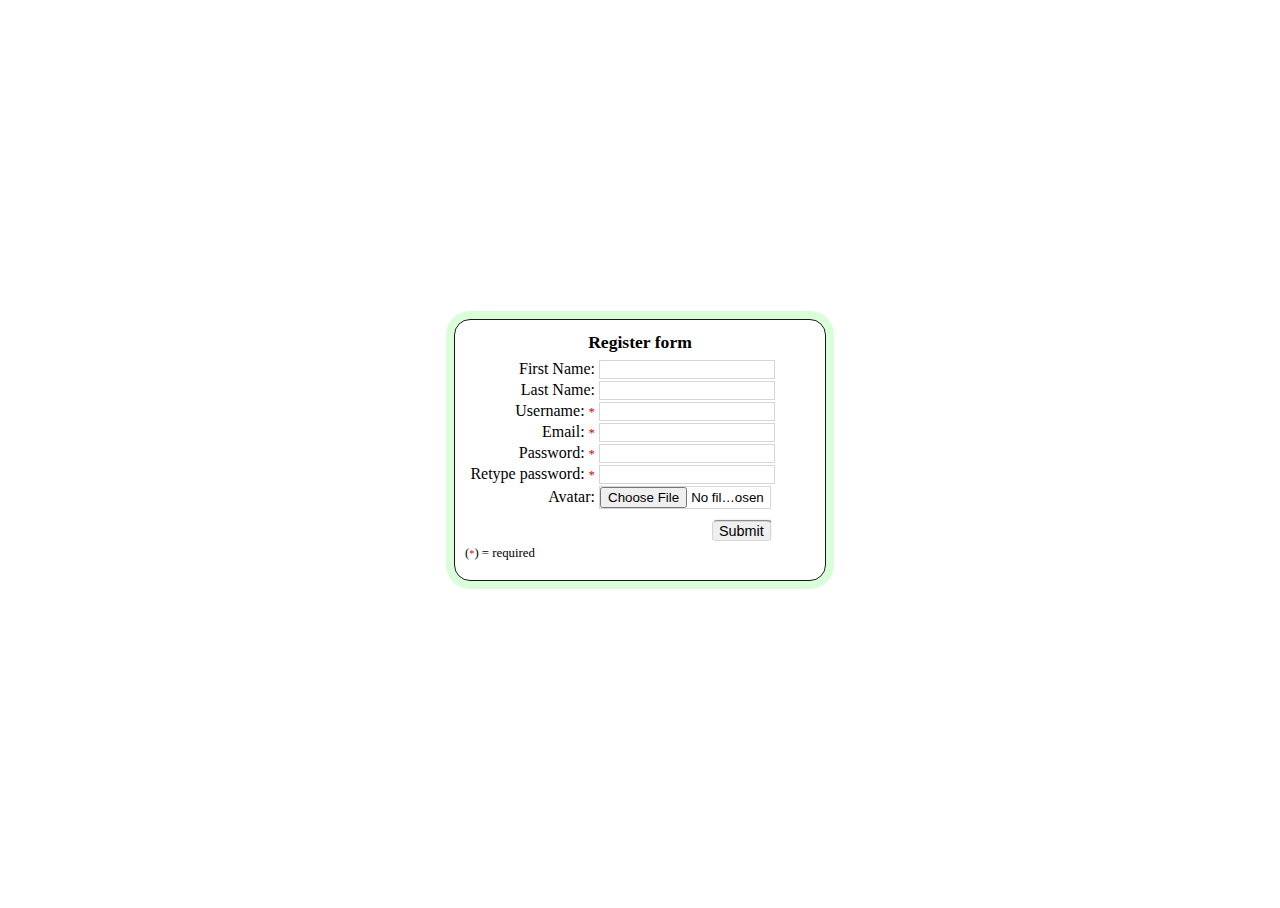
<file: form-with-warnings/index.html>
<!DOCTYPE html>
<html>
<head>
    <meta charset="utf-8" />
    <meta http-equiv="X-UA-Compatible" content="IE=edge">
    <title>The Form</title>
    <meta name="viewport" content="width=device-width, initial-scale=1">
    <link rel="stylesheet" type="text/css" media="screen" href="main.css" />
    <link rel="stylesheet" href="https://use.fontawesome.com/releases/v5.0.13/css/all.css" integrity="sha384-DNOHZ68U8hZfKXOrtjWvjxusGo9WQnrNx2sqG0tfsghAvtVlRW3tvkXWZh58N9jp" crossorigin="anonymous">
</head>
<body>
    <form method="post">
        <div class='reg-form-title'>Register form</div>
        <div id='fname-div'>
            <label for='fname'>First Name:</label>
            <input type='text' id='fname' autocomplete="given-name"/>
        </div>
        <div id='lname-div'>
            <label for='lname'>Last Name:</label>
            <input type='text' id='lname' autocomplete="family-name"/>
        </div>
        <div id='username-div'>
            <label for='username'>Username: <span class="red small-font">*</span></label>
            <input type='text' id='username' autocomplete="username"/>
            <i class="fas fa-times-circle display-inline wrong red"></i>
            <i class="fas fa-check-circle display-none correct green"></i>
        </div>
        <div id='email-div'>
            <label for='email'>Email: <span class="red small-font">*</span></label>
            <input type='email' id='email'/>
            <i class="fas fa-times-circle display-inline wrong red"></i>
            <i class="fas fa-check-circle display-none correct green"></i>
            <!-- <div class='warning' id='email-warning'> -->

            </div>
        </div>
        <div id='password-div'>
            <label for='password'>Password: <span class="red small-font">*</span></label>
            <input type='password' id='password'/>
            <div class='warning' id='password-weakness'>
                <ul>
                    <li id='characters-long'>Must be between 4 and 10 characters long <i class="fas fa-check-circle display-none correct green small-font"></i></li>
                    <li>Must contain such characters:</li>
                    <ul>
                        <li id='uppercase'>English uppercase characters (A-Z) <i class="fas fa-check-circle display-none correct green small-font"></i></li>
                        <li id='lowercase'>English lowercase characters (a-z) <i class="fas fa-check-circle display-none correct green small-font"></i></li>
                        <li id='digits'>Base-10 numeric digits (0-9) <i class="fas fa-check-circle display-none correct green small-font"></i></li>
                        <li id='non-alpha'>Non-alphanumeric (for example: !, $, # or %) <i class="fas fa-check-circle display-none correct green small-font"></i></li>
                    </ul>
                </ul>
                <span style="margin-left: 10px;">Strength:</span>
                <div class='progress-bar'>
                    <span style="width: 0%"></span>
                </div>
            </div>
            <i class="fas fa-times-circle display-inline wrong red"></i>
            <i class="fas fa-check-circle display-none correct green"></i>
        </div>
        <div id='retype-div'>
            <label for='retype-passw'>Retype password: <span class="red small-font">*</span></label>
            <input type='password' id='retype-passw'/>
            <i class="fas fa-times-circle display-inline wrong red"></i>
            <i class="fas fa-check-circle display-none correct green"></i>
        </div>
        <div id='avatar-div'>
            <label for='avatar'>Avatar:</label>
            <input type='file' id='avatar'/>
        </div>
        <div>
            <!-- <input type="button" name="hello" id='btn'/> -->
            <button type='button' id='submit'>Submit</button>
            <span class='red small-font display-none'>Check your inputs!</span>
        </div>
        <div>
            <span class='small-font'>(<span class="red small-font">*</span>) = required</span>
        </div>
    </form>

    <script src='lib.js'></script>
    <script src="main.js"></script>
    
</body>
</html>
</file>
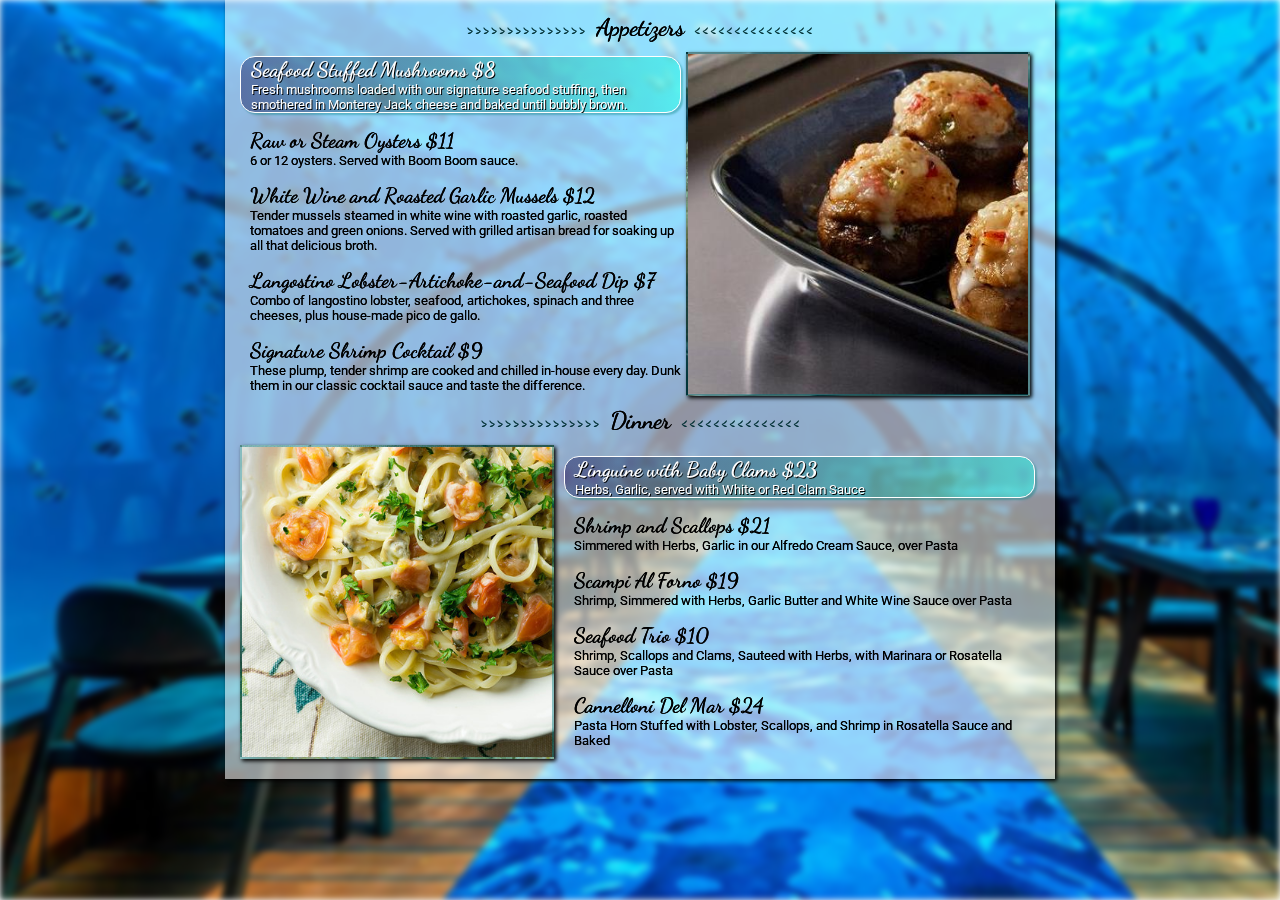
<file: menu/index.html>
<!DOCTYPE html>
<html>
<head>
    <meta charset="utf-8" />
    <meta http-equiv="X-UA-Compatible" content="IE=edge">
    <title>Menu</title>
    <meta name="viewport" content="width=device-width, initial-scale=1">
    <link rel="shortcut icon" type="image/png" href="./images/favicon.png">
    <link rel="stylesheet" type="text/css" media="screen" href="main.css" />
    <link href="https://fonts.googleapis.com/css?family=Roboto" rel="stylesheet">
    <link href="https://fonts.googleapis.com/css?family=Dancing+Script:400,700|Dosis|Indie+Flower|Merriweather|Slabo+27px" rel="stylesheet">
    <link rel="shortcut icon" type="image/png" href="./images/favicon.png">
</head>
<body>
    <div class="background"></div>
    <div id='main'>
        <div class='title'>
            <h2>Appetizers</h2>
        </div>
        <div class="menu">
            <ul>
                <li>
                    <h3>Seafood Stuffed Mushrooms $8</h3>
                    <p>Fresh mushrooms loaded with our signature seafood stuffing, then smothered in Monterey Jack cheese and baked until bubbly brown.</p>
                </li>
                <li>
                    <h3>Raw or Steam Oysters $11</h3>
                    <p>6 or 12 oysters. Served with Boom Boom sauce.</p>
                </li>
                <li>
                    <h3>White Wine and Roasted Garlic Mussels $12</h3>
                    <p>Tender mussels steamed in white wine with roasted garlic, roasted tomatoes and green onions. Served with grilled artisan bread for soaking up all that delicious broth.</p>
                </li>
                <li>
                    <h3>Langostino Lobster-Artichoke-and-Seafood Dip $7</h3>
                    <p>Combo of langostino lobster, seafood, artichokes, spinach and three cheeses, plus house-made pico de gallo.</p>
                </li>
                <li>
                    <h3>Signature Shrimp Cocktail $9</h3>
                    <p>These plump, tender shrimp are cooked and chilled in-house every day. Dunk them in our classic cocktail sauce and taste the difference.</p>
                </li>
            </ul>
            <div class="image"></div>
        </div>
        <h2>Dinner</h2>
        <div class="menu">
            <div class="image" id='second'>
            </div>
            <ul>
                <li>
                    <h3>Linguine with Baby Clams $23</h3>
                    <p>Herbs, Garlic, served with White or Red Clam Sauce</p>
                </li>
                <li>
                    <h3>Shrimp and Scallops $21</h3>
                    <p>Simmered with Herbs, Garlic in our Alfredo Cream Sauce, over Pasta</p>
                </li>
                <li>
                    <h3>Scampi Al Forno $19</h3>
                    <p>Shrimp, Simmered with Herbs, Garlic Butter and White Wine Sauce over Pasta</p>
                </li>
                <li>
                    <h3>Seafood Trio $10</h3>
                    <p>Shrimp, Scallops and Clams, Sauteed with Herbs, with Marinara or Rosatella Sauce over Pasta</p>
                </li>
                <li>
                    <h3>Cannelloni Del Mar $24</h3>
                    <p>Pasta Horn Stuffed with Lobster, Scallops, and Shrimp in Rosatella Sauce and Baked</p>
                </li>
            </ul>

        </div>
    </div>
    <script src='main.js'></script>
</body>
</html>
</file>
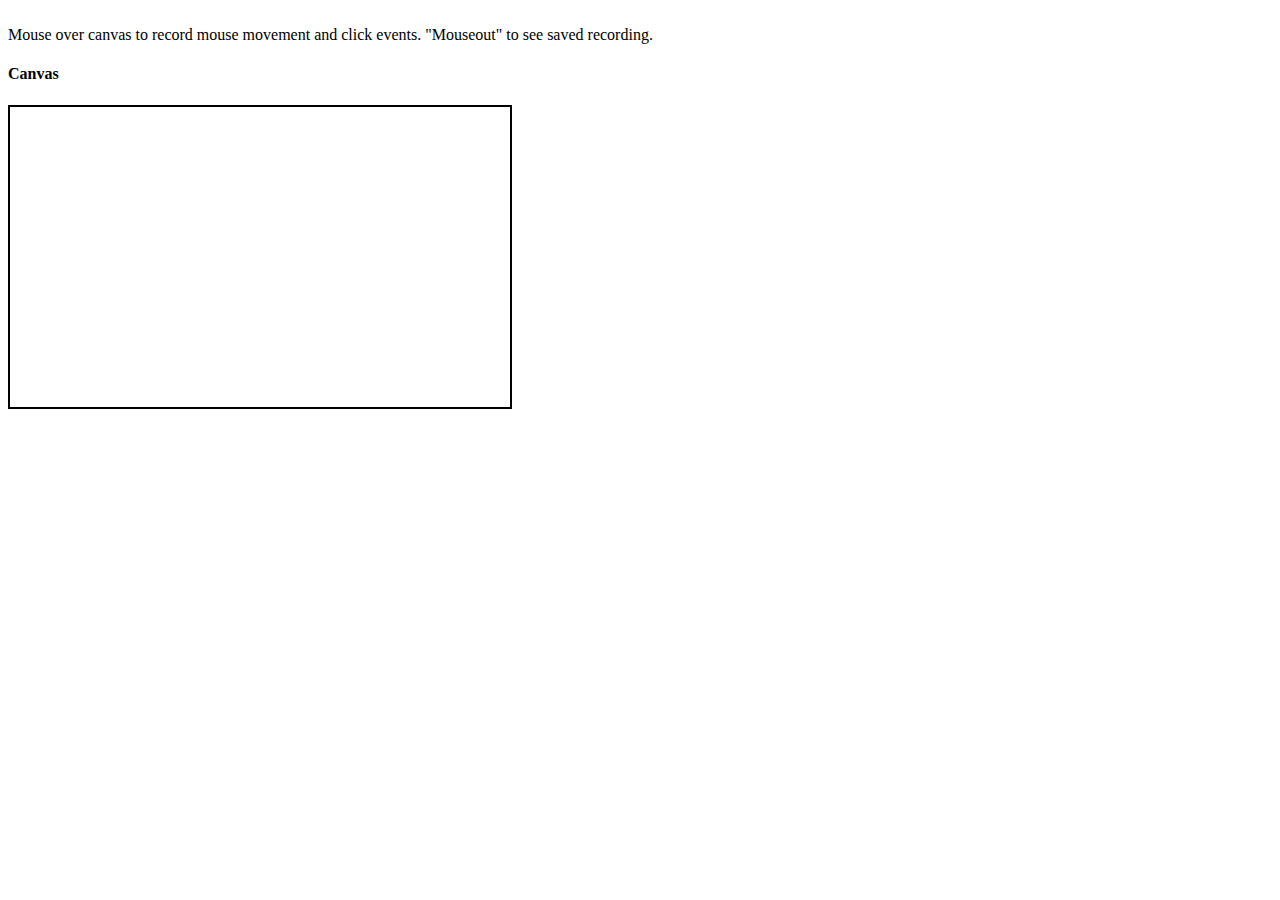
<file: mouseCapturing/index.html>
<!DOCTYPE html>
<html>
<head>
    <meta charset="utf-8" />
    <meta http-equiv="X-UA-Compatible" content="IE=edge">
    <title>Mouse Capturing</title>
    <meta name="viewport" content="width=device-width, initial-scale=1">
    <link rel="stylesheet" type="text/css" media="screen" href="main.css" />
</head>
<body>
    <br>
    <div>Mouse over canvas to record mouse movement and click events. "Mouseout" to see saved recording.</div>
    <h4>Canvas</h4>
    <canvas></canvas>
    <div class="mousePlaceholder hide"></div>

    <script src="main.js"></script>
</body>
</html>
</file>
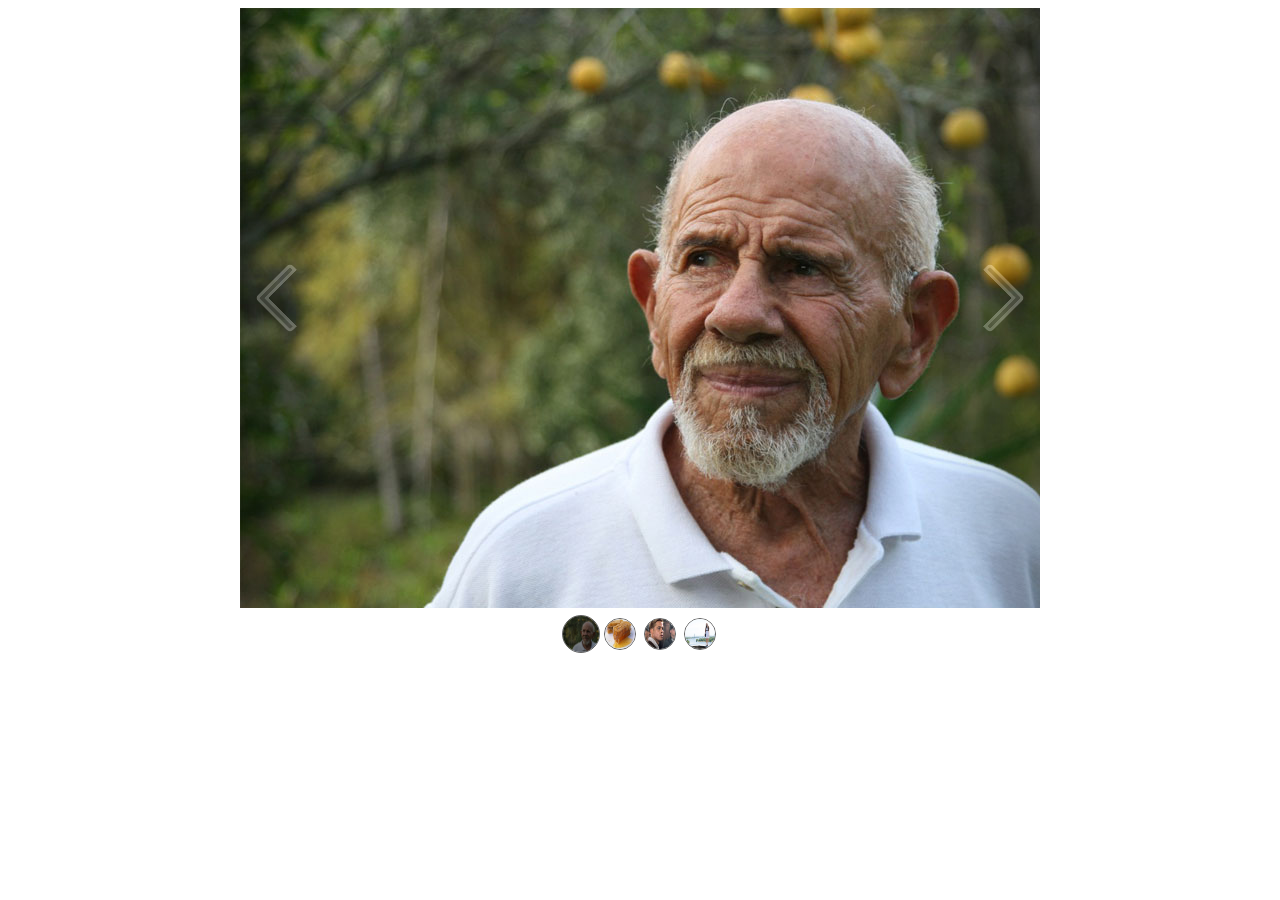
<file: slider/index.html>
<!DOCTYPE html>
<html>

<head>
    <meta charset="utf-8" />
    <meta http-equiv="X-UA-Compatible" content="IE=edge">
    <title>Slider</title>
    <meta name="viewport" content="width=device-width, initial-scale=1">
    <link rel="stylesheet" type="text/css" media="screen" href="css/main.css" />
    <link rel="stylesheet" type="text/css" media="screen" href="css/arrows.css" />
    <link rel="stylesheet" type="text/css" media="screen" href="css/bullets.css" />
</head>

<body>
    <div id="my-slider">

        <div class="slidesWrap">
            <div class="slidesWindow center">
                <div class="slides flex">
                    <div class="slide">
                        <a href="img/1.jpg">
                            <img src="img/1.jpg" alt="slide">
                        </a>
                    </div>
                    <div class="slide">
                        <a href="img/2.jpg">
                            <img src="img/2.jpg" alt="slide">
                        </a>
                    </div>
                    <div class="slide">
                        <a href="img/3.jpg">
                            <img src="img/3.jpg" alt="slide">
                        </a>
                    </div>
                    <div class="slide">
                        <a href="img/4.jpg">
                            <img src="img/4.jpg" alt="slide">
                        </a>
                    </div>
                </div>
            </div>
        </div>
    </div>

    <!-- <button class="debug">Mobile debug</button> -->
    <div id='error-message'></div>


    <!-- slider scripts -->
    <!-- ideally should be compiled into one file -->
    <script src="js/slider/slider-main.js"></script>
    <script src="js/slider/slider-bullets.js"></script>
    <script src="js/slider/slider-arrows.js"></script>
    <script src="js/slider/slider-drag-drop.js"></script>
    <script src="js/slider/slider-resize.js"></script>
    <script src="js/slider/slider-navigation.js"></script>
    <!-- slider scripts end -->

    <script src="js/main.js"></script>
</body>

</html>
</file>
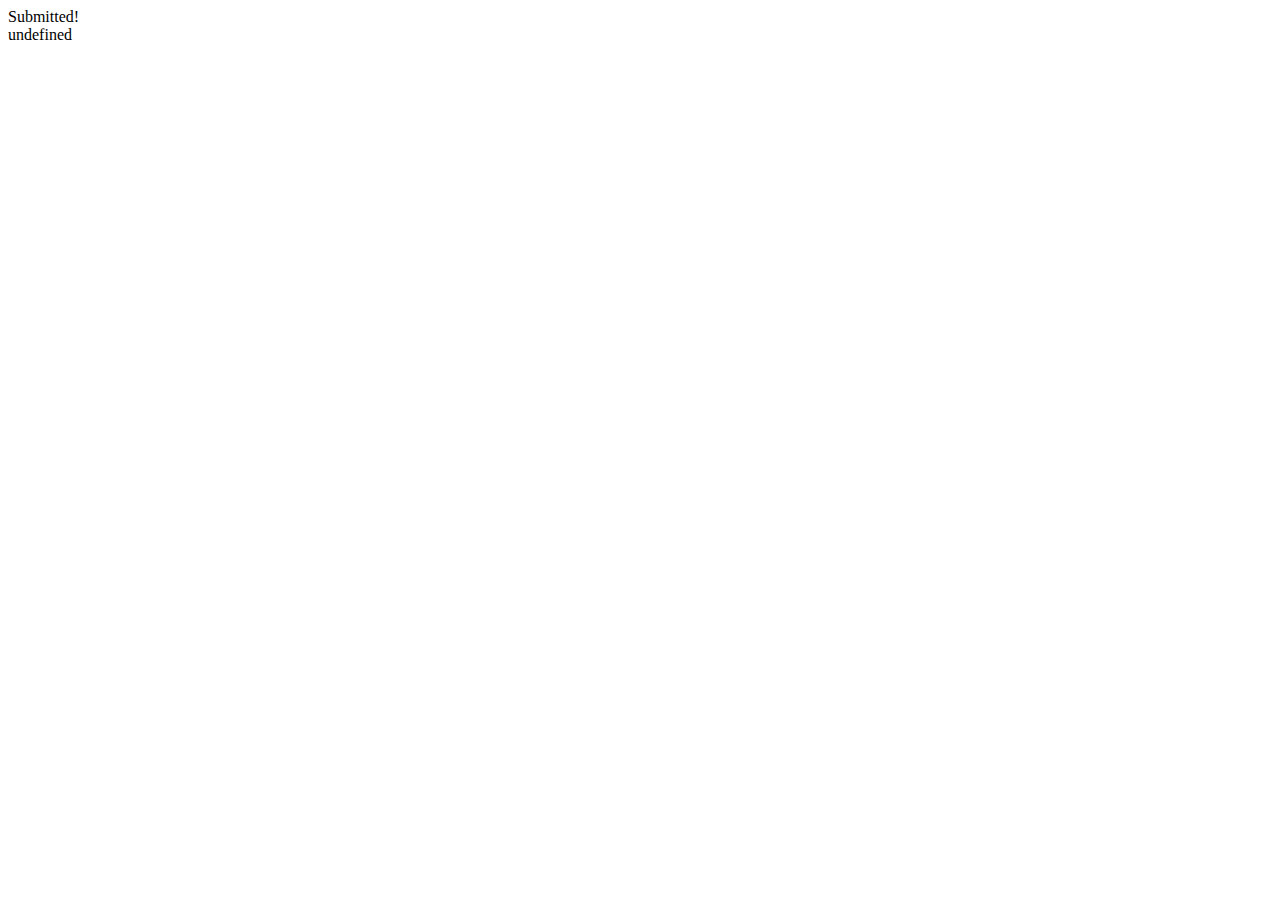
<file: form-with-warnings/submitted.html>
<!DOCTYPE html>
<html>
<head>
    <meta charset="utf-8" />
    <meta http-equiv="X-UA-Compatible" content="IE=edge">
    <title>Submitted</title>
    <meta name="viewport" content="width=device-width, initial-scale=1">
</head>
<body>
    Submitted!
    <div id='info'></div>
    <script>
        document.getElementById('info').innerText = localStorage.form
    </script>
</body>
</html>
</file>
<file: form-with-warnings/main.css>
html {
    width: 100%;
    height: 100%;
}

body {
    width: 100%;
    height: 100%;
}

form {
    position: absolute;
    /* box-sizing: content-box; */
    border: 1px solid rgb(18, 29, 18);
    border-radius: 1em;
    box-shadow: 0px 0px 0 8px rgba(161, 253, 161, 0.4);
    padding: 10px;
    width: 350px;
    height: 15em;
    top: 0;
    right: 0;
    bottom: 0;
    left: 0;
    margin: auto;

    /* display: flex;
    flex-direction: column;
    align-items: center; */

}

input {
    border: 1px solid rgb(214, 214, 214);
}

button {
    border: 1px solid rgb(214, 214, 214);
    border-radius: 10%;
    box-shadow: 1px -2px 1px -1px gray;
}

label {
    display: inline-block;
    width: 130px;
    text-align: right;
}

form > div {
    margin-top: 2px;
}

#submit {
    margin-top: 10px;
    position: relative;
    left: 247px;
    font-size: 0.9em;
}

input {
    width: 170px;
}

.warning {
    display: none;  /*none*/
    background-color: white;
    margin-left: 5px;
    border: 1px solid black;
    border-radius: 7px;
    width: 300px;
    position: absolute;
}

@media (max-width: 420px) {
    .warning {
        position: absolute;
        top: -10em;
        left: 30px;
        /* right: 1fr; */
    }
}

li {
    margin-right: 10px;
}

div > .display-none, li > .display-none {
    display: none;
}

div > .display-inline {
    display: inline;
}


.red {
    color: rgb(224, 0, 0);
}

.green {
    color: rgb(27, 235, 0);
}

.small-font {
    font-size: 0.8em;
}

.reg-form-title {
    font-size: 1.1em;
    font-weight: bold;
    margin-bottom: 7px;
    text-align: center;
}

.progress-bar {
    height: 10px;
    position: relative;
    background: #555;
    border-radius: 10px;
    margin: 0 5px 5px 5px;
	padding: 2px;
}

.progress-bar > span {
    display: block;
    height: 100%;
    border-radius: 5px;
    /* background-color: rgb(43,194,83); */
    box-shadow: 
        inset 0 2px 9px  rgba(255,255,255,0.3),
        inset 0 -2px 6px rgba(0,0,0,0.4);
    position: relative;
    overflow: hidden;

}
</file>
<file: menu/main.css>
body {
    font-family: 'Roboto', sans-serif;
    width: 100%;
    height: 100%;
    margin: 0;
    /* font-size: 0.9em; */
    text-shadow: 0.3px 0.3px black;

}

.background {
    position: fixed;
    top: 0;
    left: 0;
    width: 100%;
    height: 100%;
    background-image: url('./images/background4.jpg');
    background-repeat: no-repeat;
    background-size: cover;
    filter: blur(3px);
    z-index: -1;
}

#main {
    background-color: rgba(255, 255, 255, 0.568);
    box-shadow: 2px 2px 4px black;
    margin: 0 auto;
    height: 110%;
    max-width: 800px;
    position: relative;
    /* bottom: 15px; */
    padding: 3px 15px;
    padding-bottom: 20px;
}


h2 {
    text-align: center;
    font-family: 'Dancing Script', cursive;

    /* font-size: 1.1em; */
    padding-top: 5px;
}

h2::before {
    content: '>>>>>>>>>>>>>>>  ';
    color: rgba(0, 119, 128, 0.438);
    display: inline-block;
    margin: 0 10px;
}
h2::after {
    content: '  <<<<<<<<<<<<<<<';
    color: rgba(0, 119, 128, 0.438);
    display: inline-block;
    margin: 0 10px;
}


.menu {
    margin-top: 10px;
    display: flex;
    justify-content: space-between;
    align-items: center;
    font-size: 0.8rem;

}

li {
    transition: background 2s, color 0.5s, text-shadow 0.5s, transform 2s;
}

.focused {
    background: linear-gradient(90deg, rgba(4,0,69, 0.4) 0%, rgba(0,125,121,0.4) 55%, rgba(0,255,218,0.4) 100%);;
    border: 1px solid white;
    box-shadow: 2px 2px 2px rgba(0,125,121,0.4);
    border-radius: 15px;
}

ul {
    list-style-type: none;
    padding: 0;
    margin: 0;
}

h3 {
    margin: 0;
    font-family: 'Dancing Script', cursive;
    font-weight: bold;
    font-size: 1.3rem;
}

li:hover, .whiteText {
    color: white;
    text-shadow: 1px 1px black;
    cursor: pointer;

}

li + li {
    margin-top: 15px;
}

li {
    padding-left: 10px;
}

.menu > ul {
    padding-right: 5px;
}

p {
    margin: 0;
}

.image {
    margin-right: 10px;
    background-size: cover;
    height: 340px;
    padding-right: 340px;
    border: 2px solid rgba(0, 119, 128, 0.438);
    box-shadow: 2px 2px 4px black;
    transition: background-image 0.5s;
}



h2 {
    margin: 5px;
}

#second {
    height: 310px;
    padding-right: 310px;
}

@media ( max-width: 790px) {
    .menu {
        flex-direction: column;
        align-items: center;
    }

    .image > img {
        /* width: 100%; */
        height: 340px;
        width: 340px;
        border: 2px solid rgba(0, 119, 128, 0.438);
        box-shadow: 2px 2px 4px black;
        margin: 5px 0;
    }

    #second {
        height: 340px;
    }

    #main {
        max-width: 400px;
    }

    h2::before {
        display: block;
    }
    h2::after {
        display: block;
    }
}
</file>
<file: mouseCapturing/main.css>
canvas {
    width: 500px;
    height: 300px;
    border: 2px solid black;

}

.mousePlaceholder {
    width: 20px;
    height: 20px;
    border-radius: 50%;
    background: red;
    display: block;
    position: absolute;
}

.hide {
    display: none;
}

@keyframes clickAnimation{
    0% {
        width: 20px;
        height: 20px;
    }

    99% {
        width: 60px;
        height: 60px;
        opacity: 0.2;
        transform: translate( calc( (20px - 60px) / 2), calc( (20px - 60px) / 2 ));
    }

    100% {
        width: 0;
        height: 0;
    }
}

.click {
    /* content: ""; */
    /* display: block;
    position: absolute;
    width: 40px;
    height: 40px;
    background: green; */
    animation: clickAnimation .8s;
}
</file>
<file: slider/css/main.css>
.slider.activated {
    position: relative;
    width: 95%;
    max-width: 800px;
    height: auto;
}

.slider.activated .slides{
    position: absolute;
}

.slider.activated .slide {
    display: block;
}

.slider.activated .slidesWindow {
    width: 100%; 
    min-height: 300px;
    max-height: 90vh;
    overflow: hidden;
    position: relative;
}

.slidesWrap {
    position: relative;
}

.slider.activated img {
    width: 100%;
    height: 100%;
}

/* GENERAL STYLES */

.center {
    margin-left: auto;
    margin-right: auto;
}

.hide {
    display: none;
}

.flex {
    display: flex;
}

.pointer {
    cursor: pointer;
}
.grab {
    cursor: grab;
}
.grabbing {
    cursor: grabbing;
}


.debug {
    position: absolute;
    top: 0;
    left: 0;
    
}
</file>
<file: slider/css/arrows.css>
:root {
    --mouse-close-to-arrow: 0.25;
    --opacity: calc( var(--mouse-close-to-arrow) / 3 );
    --perc: calc( 50% + (1 - var(--mouse-close-to-arrow) ) * 50% );
}

.arrow {
    position: absolute;
    height: 100%;
    width: calc( 100% / 4);
    max-width: 100px;
    border: none;
    /* background: rgba(0,0,0,0); */
    background: linear-gradient( 
        to left,
        rgba(0,0,0,0) 0%, 
        rgba(0,0,0, 0.3) 50%, 
        rgba(0,0,0,1) 100% 
    );
    opacity: 0.25;
    top: 0;
    transition: opacity .6s;
}

.arrow.desktop {
    transition: none; /* getting rid of blinking on hover start */
}
/* right arrow  */
.arrow:last-child{
    background: linear-gradient( 
        to right,
        rgba(0,0,0,0) 0%, 
        rgba(0,0,0, 0.3) 50%, 
        rgba(0,0,0,1) 100% 
    );
}

.arrow button:focus {
    outline: 0;
}
.arrow button::before {
    content: "";
    position: absolute;
    border: solid rgba(0, 0, 0, 0.502);
    border-radius: 2px;
    border-width: 0 4px 4px 0;
    width: 100%;
    height: 100%;
    right: 25px;
    transform: translate( 73%, -39%);
}

.arrow button { 
    display: block;
    padding: 20px;
    border: solid rgba(255, 255, 255, 1);
    border-radius: 5px;
    border-width: 0 10px 10px 0;
    position: absolute;
    background: rgba(255, 0, 0, 0);
    top: calc( 50% - 35px );
}
.arrow.right button{
    transform: rotate(-45deg);
    right: 25px;
}

.arrow.left button {
    transform: rotate(135deg);
    left: 25px;
}

.arrow.left {
    left: 0;
}
.arrow.right {
    right: 0;
}

.arrow.desktop:hover {
    opacity: 1;
}

.arrow.desktop.right:hover {
    background: linear-gradient( 
        to right,
        rgba(0,0,0,0) 0%, 
        rgba(0,0,0, var(--opacity)) var(--perc), 
        rgba(0,0,0,1) 100% 
    );
}

.arrow.desktop.left:hover {
    background: linear-gradient( 
        to left,
        rgba(0,0,0,0) 0%, 
        rgba(0,0,0, var(--opacity)) var(--perc), 
        rgba(0,0,0,1) 100% 
    );
}
.arrow.desktop:hover button {
    border-color: rgba(255, 255, 255, var( --mouse-close-to-arrow, 0.5 ));
}

.arrow.touch
{
    transition: 0.1s;
    opacity: 1;
}

/* .arrow:active
{
    transition: 0.1s;
    opacity: 1;
} */
</file>
<file: slider/css/bullets.css>
.bullets {
    /* variables */
    --bullet-side: 30px;
    --active-bullet-side: calc( var( --bullet-side ) + 6px );
    --left-bullet-layer-percentage: 0%;
    /* --right-bullet-layer-percentage: calc( var( --left-bullet-layer-percentage ) - 100% ); */
    --right-bullet-layer-percentage: 0%; /* calculating with Javascript instead */


    /* variables end */
    margin-top: 5px;
    width: 100%;
    text-align: center;
    line-height: var( --active-bullet-side );
    
}

.bullet {
    position: relative;
    display: inline-block;
    width: var( --bullet-side ) ;
    height: var( --bullet-side ) ;
    border: 1px solid rgb(97, 97, 97);
    border-radius: 50%;
    vertical-align: middle;
    overflow: hidden;

    transition: all .3s ease;
}

.bullet.active {
    width: var( --active-bullet-side );
    height: var( --active-bullet-side );
}
.bullet::after {
    content: "";
    width: 100%;
    height: 100%;
    background: rgba(0, 0, 0, 0.5);

    position: absolute;
    top: 0px; 
    left: 100%; /* hidden */
    z-index: 1;
}

.bullet.from::after {
    left: var( --left-bullet-layer-percentage );
}

.bullet.to::after {
    left: var( --right-bullet-layer-percentage );
}

.bulletWrap {
    display: inline-block;
    margin: 2px;
    width: var( --active-bullet-side );
    height: var( --active-bullet-side );
}

.bullet img {
    width: 100%;
    height: 100%;
}
</file>
